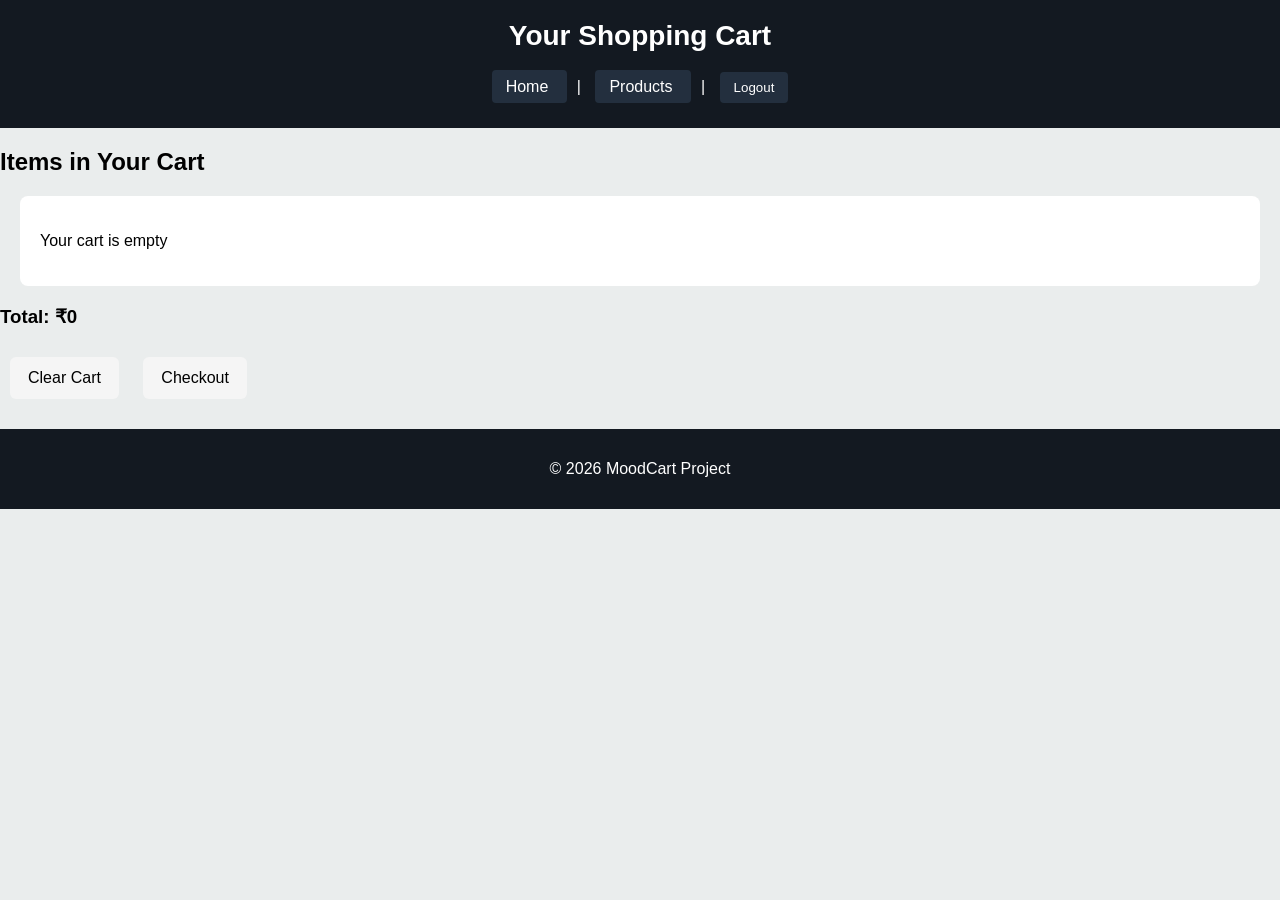
<file: cart.html>
<!DOCTYPE html>
<html lang="en">

<head>

    <title>MoodCart Cart</title>

    <meta charset="UTF-8">

    <meta name="viewport" content="width=device-width, initial-scale=1.0">

    <!-- CSS File -->
    <link rel="stylesheet" href="style.css">

</head>

<body>

    <!-- Header -->
    <header>

        <h1>Your Shopping Cart</h1>

        <nav>

            <a href="index.html">
                Home
            </a>

            |

            <a href="products.html">
                Products
            </a>

            |

            <button onclick="logout()">
                Logout
            </button>

        </nav>

    </header>



    <!-- Cart Section -->
    <section>

        <h2>Items in Your Cart</h2>

        <!-- Cart items -->
        <div id="cart-items">

        </div>

        <!-- Total Price -->
        <h3 id="total-price">
            Total: ₹0
        </h3>

    </section>



    <!-- Buttons -->
    <section>

        <button onclick="clearCart()">
            Clear Cart
        </button>

        <button onclick="checkout()">
            Checkout
        </button>

    </section>



    <!-- Footer -->
    <footer>

        <p>
            © 2026 MoodCart Project
        </p>

    </footer>
    <div id="custom-popup" class="popup">
    <span id="popup-text"></span>
</div>



    <!-- JavaScript -->
    <script src="script.js"></script>

</body>

</html>
</file>
<file: style.css>
/* ===============================
   GLOBAL STYLES
=============================== */

body {
    margin: 0;
    font-family: Arial, Helvetica, sans-serif;
    background-color: #eaeded;
}

/* ===============================
   HEADER (Amazon Style)
=============================== */

header {
    background-color: #131921;
    color: white;
    padding: 15px;
    text-align: center;
}

header h1 {
    margin: 5px;
    font-size: 28px;
}

header p {
    margin: 5px;
}

/* Navigation */

nav {
    margin-top: 10px;
}

nav a,
nav button {
    color: white;
    text-decoration: none;
    margin: 10px;
    padding: 8px 14px;
    background-color: #232f3e;
    border: none;
    border-radius: 4px;
    cursor: pointer;
}

nav a:hover,
nav button:hover {
    background-color: #37475a;
}

/* ===============================
   MOOD BUTTONS
=============================== */

.mood-container {
    display: flex;
    justify-content: center;
    flex-wrap: wrap;
    margin: 20px;
}

.mood-container button {
    background-color: #febd69;
    border: none;
    padding: 14px 20px;
    margin: 10px;
    font-size: 16px;
    border-radius: 6px;
    cursor: pointer;
    transition: 0.3s;
}

.mood-container button:hover {
    background-color: #f3a847;
}

/* ===============================
   SEARCH BAR
=============================== */

#searchBox {
    width: 60%;
    padding: 12px;
    margin: 20px;
    border-radius: 6px;
    border: 1px solid #ccc;
    font-size: 16px;
}

/* ===============================
   PRODUCTS GRID
=============================== */

.products,
#product-list {
    display: grid;
    grid-template-columns: repeat(auto-fit, minmax(220px, 1fr));
    gap: 20px;
    padding: 20px;
}

/* ===============================
   PRODUCT CARD
=============================== */

.product-card {
    background-color: white;
    border-radius: 8px;
    padding: 12px;
    text-align: center;
    transition: 0.3s;
    box-shadow: 0 2px 6px rgba(0,0,0,0.1);

    display: flex;
    flex-direction: column;
    height: 100%;
}

.product-card img {
    width: 100%;
    height: 160px;
    object-fit: cover;
}

.product-card button {
    margin-top: auto;
}


/* Product Name */

.product-card h3 {
    font-size: 18px;
    margin: 8px 0 6px;
}

/* Price */

.product-card p {
    font-size: 16px;
    font-weight: bold;
    color: #b12704;
}

/* Add to Cart Button */

.product-card button {
    background-color: #ffd814;
    border: 1px solid #fcd200;
    padding: 10px 14px;
    border-radius: 6px;
    cursor: pointer;
    font-weight: bold;
}

.product-card button:hover {
    background-color: #f7ca00;
}

/* ===============================
   CART ITEMS
=============================== */

#cart-items {
    background-color: white;
    margin: 20px;
    padding: 20px;
    border-radius: 8px;
}

#cart-items div {
    margin: 10px 0;
    padding: 10px;
    border-bottom: 1px solid #ddd;
}

/* ===============================
   BUTTONS (CLEAR / CHECKOUT)
=============================== */

section button {
    background-color: whitesmoke;
    border: none;
    padding: 12px 18px;
    margin: 10px;
    border-radius: 6px;
    cursor: pointer;
    font-size: 16px;
}

section button:hover {
    background-color: whitesmoke;
}

/* ===============================
   LOGIN FORM
=============================== */

form {
    background-color: white;
    width: 300px;
    margin: 80px auto;
    padding: 25px;
    border-radius: 8px;
    box-shadow: 0 2px 8px rgba(0,0,0,0.2);
}

input {
    width: 90%;
    padding: 10px;
    margin: 10px 0;
    border-radius: 5px;
    border: 1px solid #ccc;
}



/* ===============================
   FOOTER
=============================== */

footer {
    background-color: #131921;
    color: white;
    text-align: center;
    padding: 15px;
    margin-top: 20px;
}

/* ===============================
   RESPONSIVE (Mobile)
=============================== */

@media (max-width: 600px) {

    #searchBox {
        width: 90%;
    }

    header h1 {
        font-size: 22px;
    }

}
/* CENTER POPUP */
.popup {
    position: fixed;
    top: 50%;
    left: 50%;
    transform: translate(-50%, -50%) scale(0.8);

    background: #131921;
    color: white;
    padding: 20px 30px;
    border-radius: 10px;
    font-size: 18px;
    text-align: center;

    opacity: 0;
    visibility: hidden;
    transition: all 0.3s ease;

    z-index: 99999;
}

.popup.show {
    opacity: 1;
    visibility: visible;
    transform: translate(-50%, -50%) scale(1);
}
</file>
